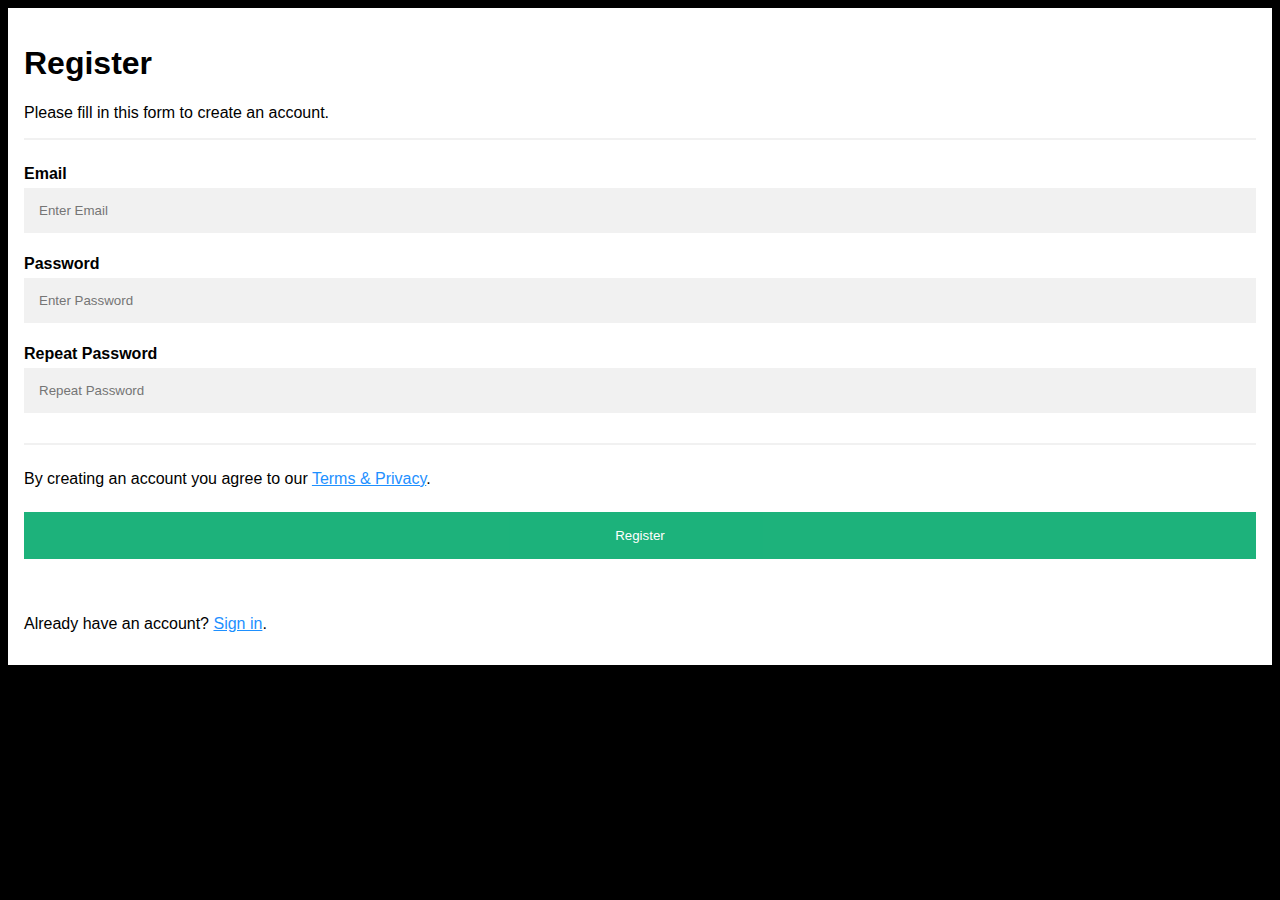
<file: contact.html>
<!DOCTYPE html>
<html>

<head>
    <meta name="viewport" content="width=device-width, initial-scale=1">
    <link rel="stylesheet" href="contact.css">

</head>

<body>

    <form action="/action_page.php">
        <div class="container">
            <h1>Register</h1>
            <p>Please fill in this form to create an account.</p>
            <hr>

            <label for="email"><b>Email</b></label>
            <input type="text" placeholder="Enter Email" name="email" id="email" required>

            <label for="psw"><b>Password</b></label>
            <input type="password" placeholder="Enter Password" name="psw" id="psw" required>

            <label for="psw-repeat"><b>Repeat Password</b></label>
            <input type="password" placeholder="Repeat Password" name="psw-repeat" id="psw-repeat" required>
            <hr>
            <p>By creating an account you agree to our <a href="#">Terms & Privacy</a>.</p>

            <button type="submit" class="registerbtn">Register</button>
        </div>

        <div class="container signin">
            <p>Already have an account? <a href="#">Sign in</a>.</p>
        </div>
    </form>

</body>

</html>
</file>
<file: contact.css>
body {
    font-family: Arial, Helvetica, sans-serif;
    background-color: black;
}

* {
    box-sizing: border-box;
}


/* Add padding to containers */

.container {
    padding: 16px;
    background-color: white;
}


/* Full-width input fields */

input[type=text],
input[type=password] {
    width: 100%;
    padding: 15px;
    margin: 5px 0 22px 0;
    display: inline-block;
    border: none;
    background: #f1f1f1;
}

input[type=text]:focus,
input[type=password]:focus {
    background-color: #ddd;
    outline: none;
}


/* Overwrite default styles of hr */

hr {
    border: 1px solid #f1f1f1;
    margin-bottom: 25px;
}


/* Set a style for the submit button */

.registerbtn {
    background-color: #04AA6D;
    color: white;
    padding: 16px 20px;
    margin: 8px 0;
    border: none;
    cursor: pointer;
    width: 100%;
    opacity: 0.9;
}

.registerbtn:hover {
    opacity: 1;
}


/* Add a blue text color to links */

a {
    color: dodgerblue;
}


/* Set a grey background color and center the text of the "sign in" section */

.container signin {
    background-color: #f1f1f1;
    text-align: center;
}
</file>
